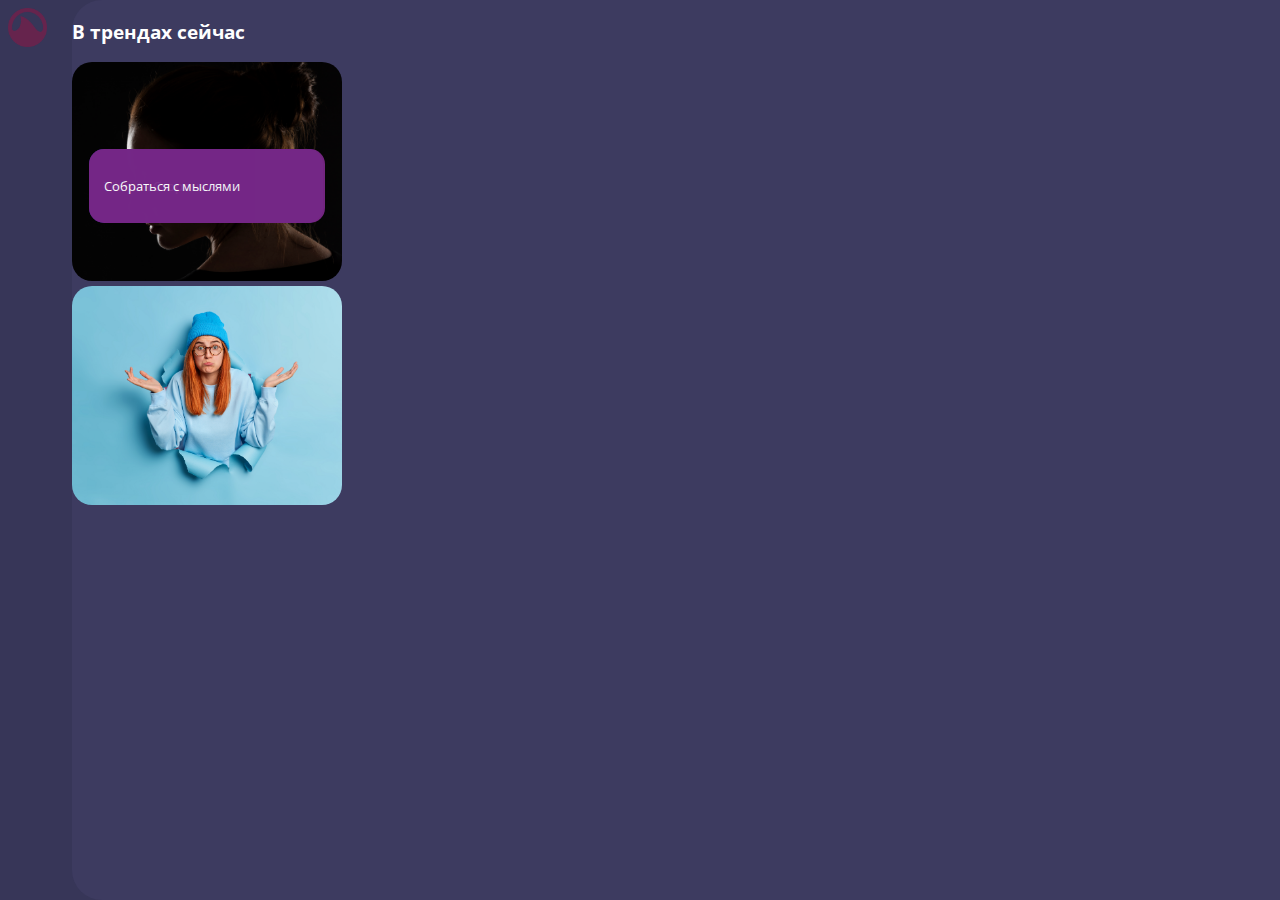
<file: index.html>
<!DOCTYPE html>
<html lang="ru">

<head>
    <meta charset="UTF-8">
    <meta http-equiv="X-UA-Compatible" content="IE=edge">
    <meta name="viewport" content="width=device-width, initial-scale=1.0">
    <title>Главная</title>
    <link href="https://cdn.jsdelivr.net/npm/bootstrap@5.3.0-alpha1/dist/css/bootstrap.min.css" rel="stylesheet"
        integrity="sha384-GLhlTQ8iRABdZLl6O3oVMWSktQOp6b7In1Zl3/Jr59b6EGGoI1aFkw7cmDA6j6gD" crossorigin="anonymous">
    <link rel="stylesheet" href="https://cdnjs.cloudflare.com/ajax/libs/animate.css/4.1.1/animate.min.css" />
    <link rel="stylesheet" href="css/index.css">
    <link rel="shortcut icon" href="favicon.ico" type="image/x-icon">
    <script src="js/data.js" defer></script>
    <script src="js/index.js" defer></script>
</head>

<body>
    <header class="d-flex flex-column flex-shrink-0" style="width: 72px;">
        <a href="/music" class="d-block p-3 link-dark text-decoration-none" data-bs-toggle="tooltip">
            <img src="assets/audio.png" class="bi pe-none" width="39" height="39">
        </a>
    </header>
    <main>
        <div class="back">
            <h3 class="my-4 ms-4">В трендах сейчас</h3>
            <div class="albums ms-3">
                <div class="d-flex album">
                </div>
            </div>
        </div>
        </div>
    </main>
    <script src="https://cdn.jsdelivr.net/npm/bootstrap@5.3.0-alpha1/dist/js/bootstrap.bundle.min.js"
        integrity="sha384-w76AqPfDkMBDXo30jS1Sgez6pr3x5MlQ1ZAGC+nuZB+EYdgRZgiwxhTBTkF7CXvN"
        crossorigin="anonymous"></script>
</body>

</html>
</file>
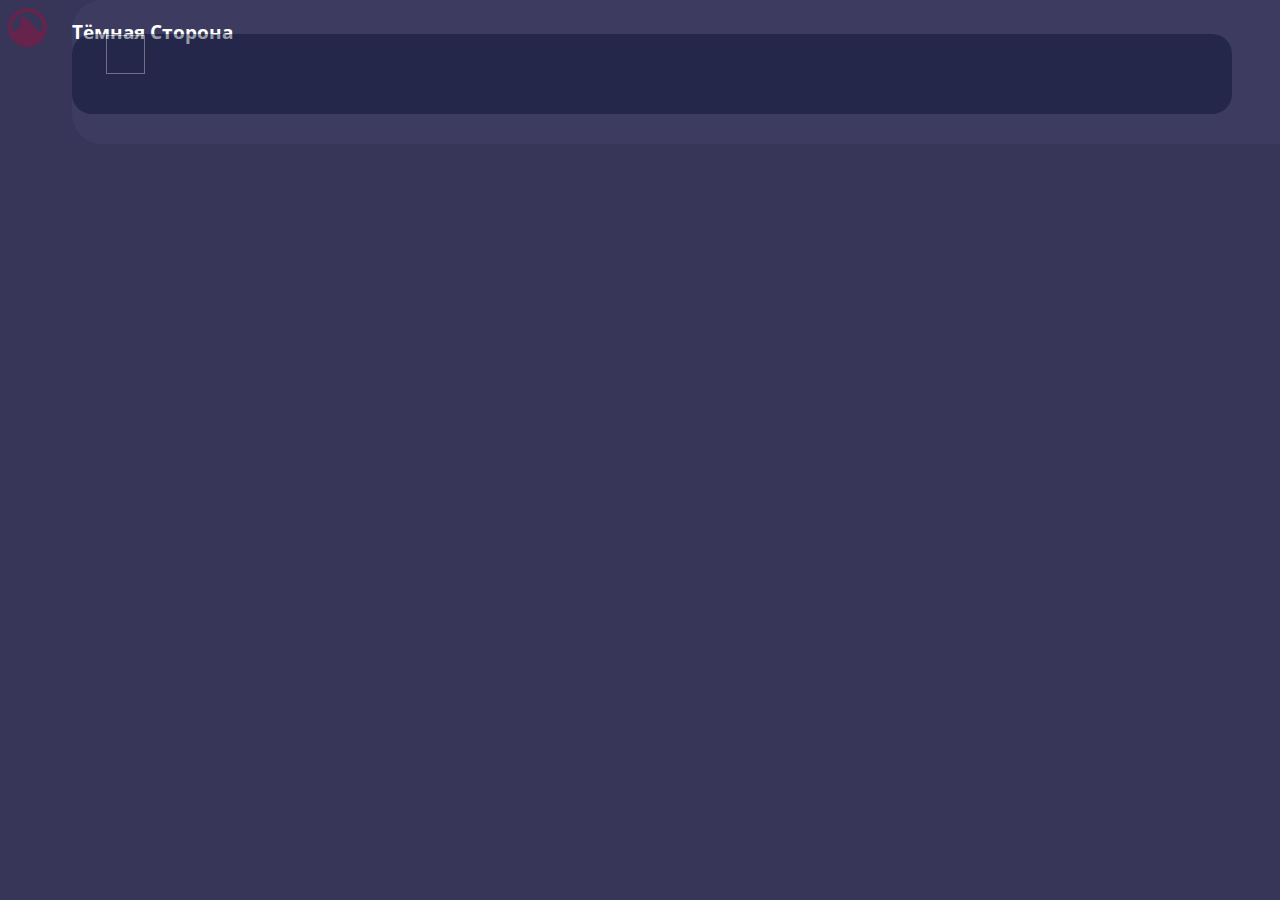
<file: album.html>
<!DOCTYPE html>
<html lang="ru">

<head>
    <meta charset="UTF-8">
    <meta http-equiv="X-UA-Compatible" content="IE=edge">
    <meta name="viewport" content="width=device-width, initial-scale=1.0">
    <title>Главная</title>
    <link href="https://cdn.jsdelivr.net/npm/bootstrap@5.3.0-alpha1/dist/css/bootstrap.min.css" rel="stylesheet"
        integrity="sha384-GLhlTQ8iRABdZLl6O3oVMWSktQOp6b7In1Zl3/Jr59b6EGGoI1aFkw7cmDA6j6gD" crossorigin="anonymous">
    <link rel="stylesheet" href="https://cdnjs.cloudflare.com/ajax/libs/animate.css/4.1.1/animate.min.css" />
    <link rel="stylesheet" href="css/index.css">
    <link rel="stylesheet" href="css/albums.css">
    <link rel="shortcut icon" href="favicon.ico" type="image/x-icon">
    <script src="js/data.js" defer></script>
    <script src="js/album.js" defer></script>
</head>

<body style="overflow-x: hidden;">
    <header class="d-flex flex-column flex-shrink-0" style="width: 72px;">
        <a href="/music" class="d-block p-3 link-dark text-decoration-none" data-bs-toggle="tooltip">
            <img src="assets/audio.png" class="bi pe-none" width="39" height="39">
        </a>
    </header>
    <main>
        <div class="back">
            <h3 class="my-4 ms-4">Тёмная Сторона</h3>
            <div class="row">
                <div class="album ms-3 me-1 col animate__animated animate__zoomIn"></div>
                <ol class="col playlist"></ol>
            </div>
            <div class="d-flex justify-content-center">
                <div class="d-flex play d-none animate__animated animate__slideInUp">
                    <img class="img-go">
                    <img class="img-track ms-2" width="39px" height="39px">
                    <span class="time ms-2"></span>
                    <audio class="audio"></audio>
                </div>
            </div>
        </div>
    </main>
    <script src="https://cdn.jsdelivr.net/npm/bootstrap@5.3.0-alpha1/dist/js/bootstrap.bundle.min.js"
        integrity="sha384-w76AqPfDkMBDXo30jS1Sgez6pr3x5MlQ1ZAGC+nuZB+EYdgRZgiwxhTBTkF7CXvN"
        crossorigin="anonymous"></script>
</body>

</html>
</file>
<file: css/index.css>
@import url('https://fonts.googleapis.com/css2?family=Open+Sans&display=swap');

* {
    font-family: 'Open Sans', sans-serif;
}

body {
    background: #373658;
}

.back {
    position: absolute;
    height: 100%;
    background: #3D3B60;
    left: 72px;
    top: 0;
    right: 0;
    border-radius: 30px 0 0 30px;
    color: white;
}

.img {
    max-width: 270px;
    max-height: 230px;
    border-radius: 20px;
}

.body-1 {
    position: absolute;
    background: #282682;
    padding: 15px 117px 15px 15px;
    border-radius: 15px;
    top: 149px;
    left: 17px;
    opacity: .94;
}

p {
    font-size: 13px;
    color: white;
}

.body-2 {
    position: absolute;
    background: #792787;
    padding: 15px 85px 15px 15px;
    border-radius: 15px;
    top: 149px;
    left: 17px;
    opacity: .94;
}

.albums {
    overflow-x: auto;
}

span.me-3 {
    color: grey;
}

li img {
    border-radius: 15px;
}

div .d-flex {
    align-items: center;
}

.text-secondary {
    font-size: 9px;
}

.time {
    font-size: 13px;
}

.text {
    width: 178px;
}

.row {
    margin-left: -1px;
    padding: 0;
}

@media (max-width: 425px) {
    .playlist {
        margin-top: 10px;
    }
    header {
        visibility: hidden;
        width: 0;
        height: 0;
    }
    .back {
        left: 0;
    }
}

@media (max-width: 1180px) {
    .ms-auto {
        visibility: hidden;
        width: 0;
    }
}
</file>
<file: css/albums.css>
@media (max-height: 915px) {
    .back {
        height: auto;
    }
}

.album {
    position: relative;
    max-width: 270px;
}

.play {
    position: absolute;
    width: 96%;
    bottom: 30px;
    background: #000B27;
    height: 80px;
    opacity: .4;
    border-radius: 20px;
}

.row {
    margin-bottom: 100px;
}

.img-go {
    align-items: center;
    height: 40px;
    margin-left: 30px;
}
</file>
